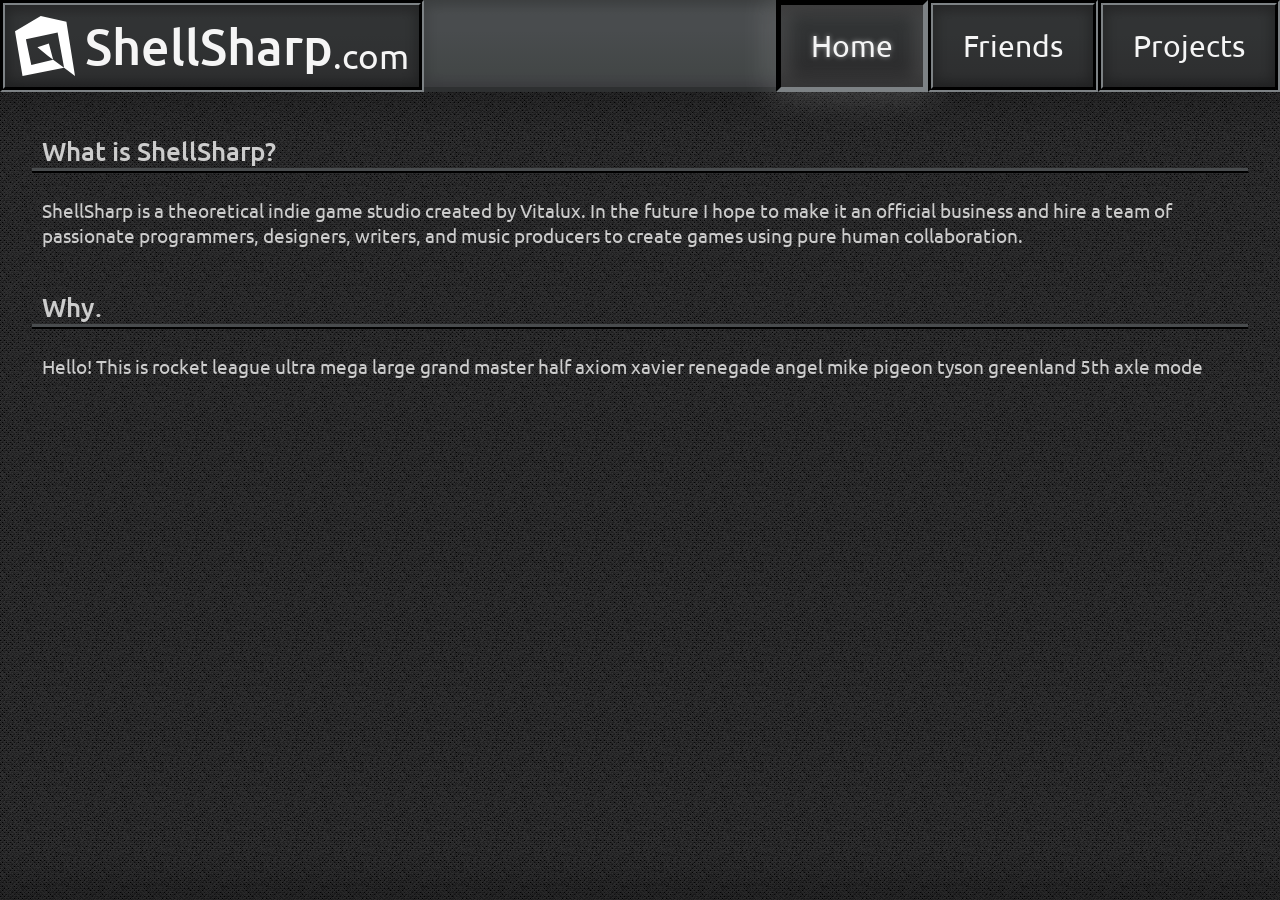
<file: index.html>
<!DOCTYPE html>
<html lang="en">
<head>

    <script src="main.js"></script>
    <script src="jquery.js"></script>
    <script>
        $(function(){
          $("#home").load("/home.html"); 
        });
        $(function(){
          $("#friends").load("/friends.html"); 
        });
        $(function(){
          $("#projects").load("/projects.html"); 
        });
    </script>

    <link rel="stylesheet" href="style.css">
    <title>Home | ShellSharp</title>
    <meta name="viewport" content="width=device-width, initial-scale=1">
    <link rel="shortcut icon" type="image/x-icon" href="SSLogo.svg"> 
    
    <!-- Open Graph (social media embed) -->
    <meta content="ShellSharp" property="og:title">
    <meta content="The official ShellSharp home page" property="og:description">
    <meta content="https://shellsharp.com/" property="og:url">
    <meta property="og:image" content="https://shellsharp.com/SSLogo.png">
    <meta property="og:image:type" content="image/png">
    <meta property="og:image:width" content="256">
    <meta property="og:image:height" content="256">
</head>
<body>
    <div class="pageContents">
        <div class="navBar">
            <button class="titleButton">
                <img id="logo" src="Img/SSLogo.svg">
                <div class="siteTitle">
                    <p id="title">ShellSharp</p>
                    <p id="extension">.com</p>
                </div>
            </button>
            <div class="separator"></div>
            <div class="pages">
                <button id="buttonHome" onmousedown="pageHome()" class="pageButton-active">
                    <p>Home</p>
                </button>
                <button id="buttonFriends" onmousedown="pageFriends()" class="pageButton">
                    <p>Friends</p>
                </button>
                <button id="buttonProjects" onmousedown="pageProjects()" class="pageButton">
                    <p>Projects</p>
                </button>
            </div>
        </div>
        <div class="section">
            <div style="display: block;" id="home"></div>
            <div style="display: none;" id="friends"></div>
            <div style="display: none;" id="projects"></div>
        </div>
        <div class="footer">
            <!-- <img id="sizeSetter"> -->
        </div>
    </div>
</body>
</html>
</file>
<file: style.css>
html, body {
    box-sizing: border-box;
    height: 100%;
    padding: 0;
    margin: 0;
}
.pageContents {
    background-image: url(Img/bgnoise_lg.png);
    background-color: rgb(60, 60, 61);
    background-blend-mode: color-burn;

    box-sizing: border-box;
    min-height: 100%;

    display: flex;
    flex-direction: column;
}

@font-face {
    font-family: Ubuntu;
    src: url(Ubuntu-Regular.ttf);
}

@font-face {
    font-family: Ubuntu;
    src: url(Ubuntu-Medium.ttf);
    font-weight: bold;
}

p {
    padding: 0;
    margin: 0;
    font-size: 10vh;

    font-family: Ubuntu;
}

.navBar {
    display: flex;
    flex-direction: row;
    justify-content: space-between;

    padding: 0;
    margin: 0;

    background-color: rgb(50, 52, 52);
    box-shadow: 0 0 30px 15px rgba(0, 0, 0, 0.2);

    height: auto;
    min-width: 100%;

    transition: linear 100ms;
}

.titleButton {
    position: relative;

    padding: 10px;
    margin: 0;
    
    background: linear-gradient(to bottom, #2e2f30 0%,#313334 17%,#313334 35%,#2e2f30 81%,#292a2b 100%);
    color: rgb(245, 245, 245);

    box-sizing: border-box;
    box-shadow: inset 0 0 10px 5px rgba(1, 1, 1, 0.2);
    border-color: rgb(46, 48, 49);
    border-style: groove;
    border-width: 5px;

    overflow: visible;

    display: flex;
    flex-direction: row;
    justify-content: center;
    align-items: center;

    transition: linear 100ms;
}
.titleButton:hover, .titleButton:active {
    color: white;
    text-shadow: 0 0 5px rgba(255, 255, 255, 0.5);
    background: linear-gradient(to bottom, #434647 0%,#494c4e 17%,#494c4e 35%,#434747 81%,#404144 100%);
    border-color: rgb(46, 48, 49);
    box-shadow: inset 0 0 15px 10px rgba(0, 0, 0, 0.2), 0 0 10px 5px rgba(0, 0, 0, 0.3);

    border-style: outset;
}

.siteTitle {
    display: flex;
    flex-direction: row;
    align-items: end;
}

#title {
    font-weight: bold;
    font-size: 50px;
}
#extension {
    font-size: 35px;
}
#logo {
    
    margin-right: 10px;
    width: 60px;
}

/* The block inbetween the tab buttons and the siteTitle that only exists for the inset shadow */
.separator {
    flex: 1;
    width: 100%;
    min-height: 100%;

    border-bottom: solid 5px;
    border-color: rgb(46, 48, 49);
    background: linear-gradient(to bottom, #434647 0%,#494c4e 17%,#494c4e 35%,#434747 81%,#404144 100%);
    box-sizing: border-box;
    box-shadow: inset 0 0 10px 5px rgba(0, 0, 0, 0.1);
}

/* Page Selector */
.pages {
    max-height: 100%;

    display: flex;
    flex-direction: row;

    justify-content: center;
}

.pageButton {
    position: relative;
    display: flex;
    flex-direction: row;
    justify-content: center;
    align-items: center;
    box-sizing: border-box;
    user-select: none;

    border-style:groove;
    border-color: rgb(46, 48, 49);
    border-width: 5px;

    padding-inline: 30px;
    margin: 0;
    height: 100%;
    
    background: linear-gradient(to bottom, #2e2f30 0%,#313334 17%,#313334 35%,#2e2f30 81%,#292a2b 100%);
    color: rgb(245, 245, 245);
    box-shadow: inset 0 0 10px 5px rgba(1, 1, 1, 0.2);

    overflow: visible;

    transition: linear 100ms;
}
.pageButton:hover {
    color: white;
    text-shadow: 0 0 5px rgba(255, 255, 255, 0.5);
    background: linear-gradient(to bottom, #434647 0%,#494c4e 17%,#494c4e 35%,#434747 81%,#404144 100%);
    box-shadow: inset 0 0 15px 10px rgba(0, 0, 0, 0.2), 0 0 10px 5px rgba(0, 0, 0, 0.3);
    border-color: rgb(46, 48, 49);

    border-style: outset;
}
.pageButton:active {
    border-style: inset;
    border-color: rgb(46, 48, 49);

    background: linear-gradient(to bottom, #2e2f30 0%,#313334 17%,#313334 35%,#2e2f30 81%,#292a2b 100%);
    box-shadow: inset 0 0 15px 10px rgba(105, 105, 105, 0.3), 0 0 10px 5px rgba(160, 160, 160, 0.1);
}
.pageButton p {
    font-size: 30px;
}

/* While :active is an identifier for the button, .pageButton-active is just 
a version of the button that cannot be clicked and appears to be pressed down */
.pageButton-active {
    position: relative;
    display: flex;
    flex-direction: row;
    justify-content: center;
    align-items: center;
    box-sizing: border-box;
    user-select: none;

    border-style: inset;
    border-color: rgb(46, 48, 49);
    border-width: 5px;

    padding-inline: 30px;
    margin: 0;
    height: 100%;
    font-size: 20px;
    
    background: linear-gradient(to bottom, #2c2c2d 0%,#313334 17%,#313334 35%,#2c2c2d 81%,#222223 100%);
    color: rgb(245, 245, 245);
    box-shadow: inset 0 0 15px 10px rgba(105, 105, 105, 0.3), 0 0 30px 5px rgba(255, 255, 255, 0.171);
    text-shadow: 0 0 5px rgba(255, 255, 255, 0.5);

    overflow: visible;

    transition: linear 100ms;
}
.pageButton-active p {
    font-size: 30px;
}

.section {
    padding-bottom: 100px;
}

/* Now this is the actual page contents, when making a new page ignore the navbar */
.about {
    display: flex;
    flex-direction: column;
    justify-content: center;
    align-items: center;
    background-color: transparent;
    color: rgb(204, 204, 204);

    margin-top: 2.5%;
    margin-inline: 2.5%;
}
.sectionTitle {
    margin-right: auto;
    padding-left: 10px;
    padding-top: 10px;

    font-size: 2vw;
    font-weight: bold;
}
.sectionLine{
    width: 100%;
    height: 0;
    border-bottom: 5px ridge rgb(73, 76, 78);
    background-color: rgb(204, 204, 204);
}
.sectionParagraph {
    padding-top: 25px;
    padding-inline: 10px;
    margin-right: auto;

    font-size: 1.5vw;
}

.container {
    display: grid;
    grid-template: 
    "a b"
    "c d";
}
.projContainer {
    display: grid;
    grid-template: 
    "a"
    "b";
}
.profile {
    display: flex;
    flex-direction: row;
    justify-content: center;
    align-items: center;

    width: auto;
    height: auto;
    padding: 0;
}
.profileImage {
    margin-right: auto;
    padding-block: 50px;
    padding-inline: 50px;

    width: 20vw;

    z-index: 1;
}

.profileImgButton {
    user-select: none;
    display: flex;
    width: 100%;
    margin: 0px;
    padding: 0px;

    border-color: rgb(46, 48, 49);
    border-width: 5px;
    border-style: groove;
    background-color: transparent;

    box-shadow: inset 0 0 10px 5px rgba(1, 1, 1, 0.3);

    transition: linear 100ms;
}
.profileImgButton:hover {
    border-style: outset;
    box-shadow: inset 0 0 15px 10px rgba(0, 0, 0, 0.3), 0 0 20px 10px rgba(0, 0, 0, 0.3);
    text-shadow: 0 0 5px rgba(255, 255, 255, 0.5);
}

.profileImgButton img {
    width: 100%;
    z-index: -1;
}

.profileDesc {
    display: flex;
    flex-direction: column;
    justify-content: center;
    align-items: start;
    
    color: white;
    width: 100%;
    height: 100%;
}
.profileName {
    font-size: 3vw;
    font-weight: bold;
    padding-right: 0;
}
.profileTitle {
    padding-top: 25px;
    width: 100%;
    font-size: 2vw;
}

.profileButton {
    user-select: none;

    position: relative;
    display: flex;
    flex-direction: row;
    justify-content: center;
    align-items: center;
    box-sizing: border-box;
    user-select: none;

    border-style:groove;
    border-color: rgb(46, 48, 49);
    border-width: 5px;

    padding-inline: 10%;
    padding-block: 10%;
    margin: 0;
    margin-top: 10%;
    height: 30%;
    font-size: 2vw;
    
    background: linear-gradient(to bottom, #2e2f30 0%,#313334 17%,#313334 35%,#2e2f30 81%,#292a2b 100%);
    color: white;
    box-shadow: inset 0 0 10px 5px rgba(1, 1, 1, 0.2);

    overflow: visible;

    transition: linear 100ms;
}

.profileButton:hover {
    background: linear-gradient(to bottom, #434647 0%,#494c4e 17%,#494c4e 35%,#434747 81%,#404144 100%);

    border-style: outset;
}
.profileButton:active {
    border-style: inset;
}

.profileLink {
    padding-top: 1.5vw;
    font-size: 3vw;
}

.project {
    display: flex;
    flex-direction: row;
    justify-content: center;
    align-items: center;

    width: auto;
    height: auto;
    margin: 5vw;
}
.projectImage {

    width: 80%;

    z-index: 1;
}

.projectImage button {
    display: flex;
    width: 100%;
    margin: 0vw;
    padding: 0vw;

    border-color: rgb(46, 48, 49);
    border-width: 5px;
    border-style: groove;
    background-color: transparent;

    box-shadow: inset 0 0 10px 5px rgba(1, 1, 1, 0.3);

    transition: linear 100ms;
}
.projectImage button:hover {
    border-style: outset;
    box-shadow: inset 0 0 15px 10px rgba(0, 0, 0, 0.3), 0 0 20px 10px rgba(0, 0, 0, 0.3);
}
.projectImage button:active {
    border-style: inset;
}

.projectImage button img {
    width: 100%;
    margin: 0vw;
    padding: 0vw;
    z-index: -1;
}
.projectDescription {
    color: white;
    width: 100%;
    margin-inline: 25px;
}
.projectName {
    font-size: 3vw;
    font-weight: bold;
}
.projectPara {
    padding-top: 10px;
    font-size: 2vw;
}

.footer {
    display: flex;

    align-self: flex-end;

    /*padding-block: 0.75vw;*/
    margin-top: auto;

    /*box-shadow:  0 0 10px 5px rgba(0, 0, 0, 0.2);*/
    box-shadow:  0 0 30px 20px rgba(0, 0, 0, 0.2);

    font-size: 10vw;

    /*min-height: 3.25vw;*/
    min-width: 100vw;
}

.sizeSetter {
    width: 2.5vw;
}

@media screen and (max-width: 830px) {
    .navBar {
        flex-direction: column;
    }
    .titleButton {
        z-index: 3;
        font-size: 2vw;
    }
    .separator {
        display: none;
    }
    .pages {
        display: flex;
        background-color: blue;
    }
    .pageButton {
        padding-block: 20px;
        width: 33.3333%;
    }
    .pageButton p {
        font-size: 20px;
    }
    .pageButton-active {
        padding-block: 20px;
        width: 33.3333%;
    }
    .pageButton-active p {
        font-size: 20px;
    }
    #logo {
        width: 50px;
    }
    #title {
        font-size: 40px;
    }
    #extension {
        font-size: 30px;
    }

    .about {
        display: flex;
        flex-direction: column;
        justify-content: center;
        align-items: center;
        background-color: transparent;
        color: rgb(204, 204, 204);

        margin-top: 10px;
        margin-inline: 10px;
    }
    .sectionTitle {
        margin-right: auto;
        padding-left: 10px;
        padding-top: 10px;

        font-size: 4.5vw;
        font-weight: bold;
    }
    .sectionLine{
        width: 100%;
        height: 0;
        border-bottom: 5px ridge rgb(73, 76, 78);
        background-color: rgb(204, 204, 204);
    }
    .sectionParagraph {
        padding-top: 25px;
        padding-inline: 10;
        margin-right: auto;

        font-size: 3.5vw;
    }

    .container {
        display: grid;
        grid-template:
        "a"
        "b"
        "c"
        "d";
    }
    .profileImage {
        width: 50vw;
    }
    .profileDesc {
        display: flex;
        flex-direction: column;
        justify-content: center;
        align-items: start;
        
        color: white;
        width: 100%;
        height: 100%;
    }
    .profileName {
        font-size: 6vw;
        font-weight: bold;
        padding-right: 0;
    }
    .profileTitle {
        padding-top: 25px;
        width: 100%;
        font-size: 4vw;
    }

    .profileButton {
        padding-inline: 10%;
        padding-block: 0;
        margin-top: 5%;
        font-size: 4vw;
        
        background: linear-gradient(to bottom, #2e2f30 0%,#313334 17%,#313334 35%,#2e2f30 81%,#292a2b 100%);
        color: white;
        box-shadow: inset 0 0 10px 5px rgba(1, 1, 1, 0.2);

        overflow: visible;

        transition: linear 100ms;
    }

    .project {
        display: grid;
        grid-template: 
        "a"
        "b";
        
        margin: 0;
        padding: 50px;
    }
    .projectImage {
        width: 100%;
        margin-right: auto;
        background-color: pink;

        z-index: 1;
    }
    .projectImage button img {
        width: 100%;
        z-index: -1;
    }
    .projectDescription {
        color: white;
        width: 100%;

        padding: 0;
        margin: 0;
    }
    .projectName {
        
        padding-inline: 25px;
        font-size: 5vw;
        font-weight: bold;
    }
    .sectionLine{
        width: 100%;
        border-bottom: 5px ridge rgb(73, 76, 78);
    }
    .projectPara {
        padding-top: 25px;
        padding-inline: 25px;
        font-size: 3vw;
    }
}
</file>
